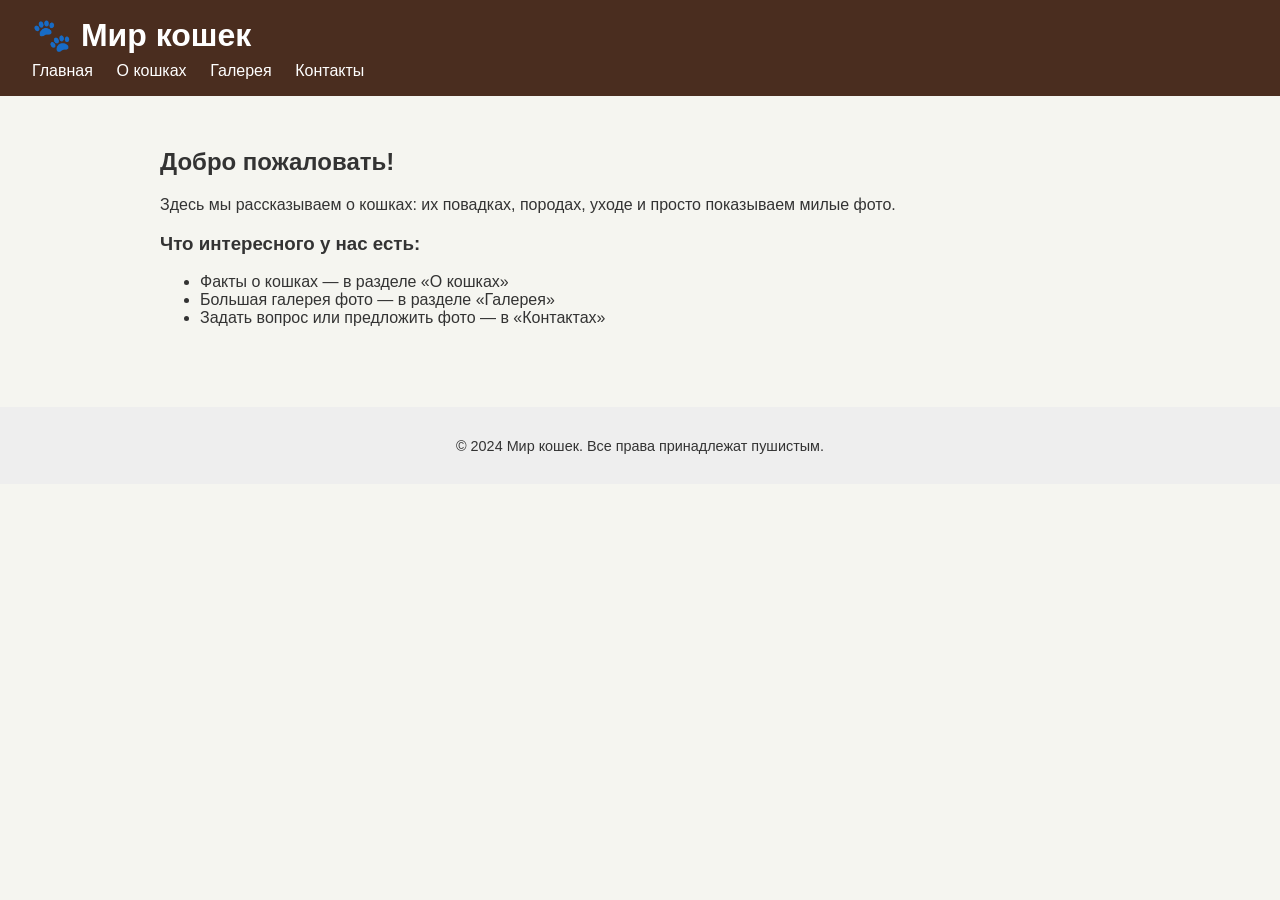
<file: index.html>
<!DOCTYPE html>
<html lang="ru">
<head>
  <meta charset="UTF-8" />
  <title>Мир кошек</title>
  <link rel="stylesheet" href="css/style.css" />
</head>
<body>
  <header>
    <h1>🐾 Мир кошек</h1>
    <nav>
      <a href="index.html">Главная</a>
      <a href="about.html">О кошках</a>
      <a href="gallery.html">Галерея</a>
      <a href="contact.html">Контакты</a>
    </nav>
  </header>

  <main>
    <section>
      <h2>Добро пожаловать!</h2>
      <p>Здесь мы рассказываем о кошках: их повадках, породах, уходе и просто показываем милые фото.</p>
    </section>

    <section class="highlights">
      <h3>Что интересного у нас есть:</h3>
      <ul>
        <li>Факты о кошках — в разделе «О кошках»</li>
        <li>Большая галерея фото — в разделе «Галерея»</li>
        <li>Задать вопрос или предложить фото — в «Контактах»</li>
      </ul>
    </section>
  </main>

  <footer>
    <p>&copy; 2024 Мир кошек. Все права принадлежат пушистым.</p>
  </footer>
</body>
</html>
</file>
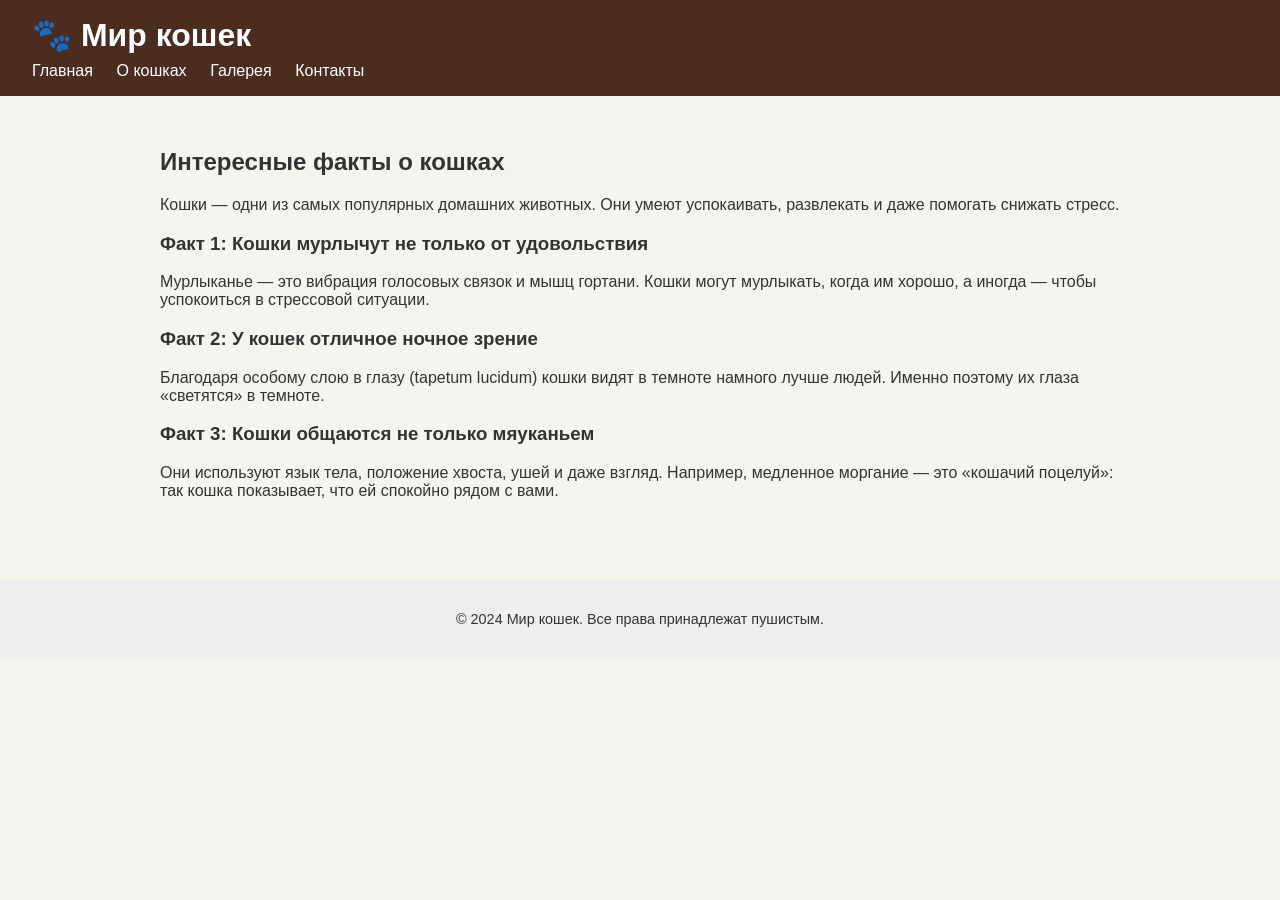
<file: about.html>
<!DOCTYPE html>
<html lang="ru">
<head>
  <meta charset="UTF-8" />
  <title>О кошках</title>
  <link rel="stylesheet" href="css/style.css" />
</head>
<body>
  <header>
    <h1>🐾 Мир кошек</h1>
    <nav>
      <a href="index.html">Главная</a>
      <a href="about.html">О кошках</a>
      <a href="gallery.html">Галерея</a>
      <a href="contact.html">Контакты</a>
    </nav>
  </header>

  <main>
    <section>
      <h2>Интересные факты о кошках</h2>
      <p>Кошки — одни из самых популярных домашних животных. Они умеют успокаивать, развлекать и даже помогать снижать стресс.</p>
      <article>
        <h3>Факт 1: Кошки мурлычут не только от удовольствия</h3>
        <p>Мурлыканье — это вибрация голосовых связок и мышц гортани. Кошки могут мурлыкать, когда им хорошо, а иногда — чтобы успокоиться в стрессовой ситуации.</p>
      </article>
      <article>
        <h3>Факт 2: У кошек отличное ночное зрение</h3>
        <p>Благодаря особому слою в глазу (tapetum lucidum) кошки видят в темноте намного лучше людей. Именно поэтому их глаза «светятся» в темноте.</p>
      </article>
      <article>
        <h3>Факт 3: Кошки общаются не только мяуканьем</h3>
        <p>Они используют язык тела, положение хвоста, ушей и даже взгляд. Например, медленное моргание — это «кошачий поцелуй»: так кошка показывает, что ей спокойно рядом с вами.</p>
      </article>
    </section>
  </main>

  <footer>
    <p>&copy; 2024 Мир кошек. Все права принадлежат пушистым.</p>
  </footer>
</body>
</html>
</file>
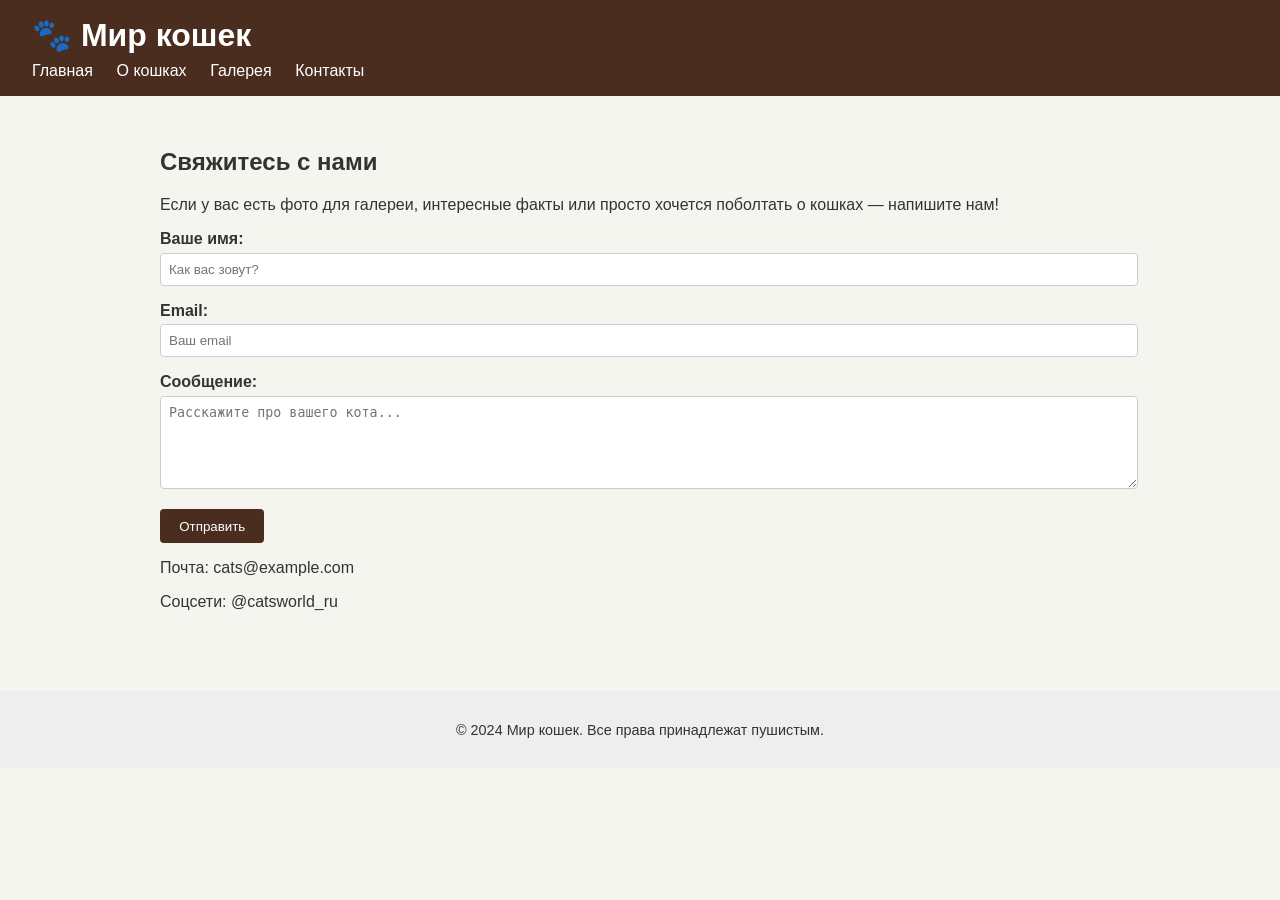
<file: contact.html>
<!DOCTYPE html>
<html lang="ru">
<head>
  <meta charset="UTF-8" />
  <title>Контакты</title>
  <link rel="stylesheet" href="css/style.css" />
</head>
<body>
  <header>
    <h1>🐾 Мир кошек</h1>
    <nav>
      <a href="index.html">Главная</a>
      <a href="about.html">О кошках</a>
      <a href="gallery.html">Галерея</a>
      <a href="contact.html">Контакты</a>
    </nav>
  </header>

  <main>
    <section>
      <h2>Свяжитесь с нами</h2>
      <p>Если у вас есть фото для галереи, интересные факты или просто хочется поболтать о кошках — напишите нам!</p>

      <form>
        <label for="name">Ваше имя:</label>
        <input type="text" id="name" name="name" placeholder="Как вас зовут?" />

        <label for="email">Email:</label>
        <input type="email" id="email" name="email" placeholder="Ваш email" />

        <label for="message">Сообщение:</label>
        <textarea id="message" name="message" rows="5" placeholder="Расскажите про вашего кота..."></textarea>

        <button type="submit">Отправить</button>
      </form>

      <div class="contact-info">
        <p>Почта: cats@example.com</p>
        <p>Соцсети: @catsworld_ru</p>
      </div>
    </section>
  </main>

  <footer>
    <p>&copy; 2024 Мир кошек. Все права принадлежат пушистым.</p>
  </footer>
</body>
</html>
</file>
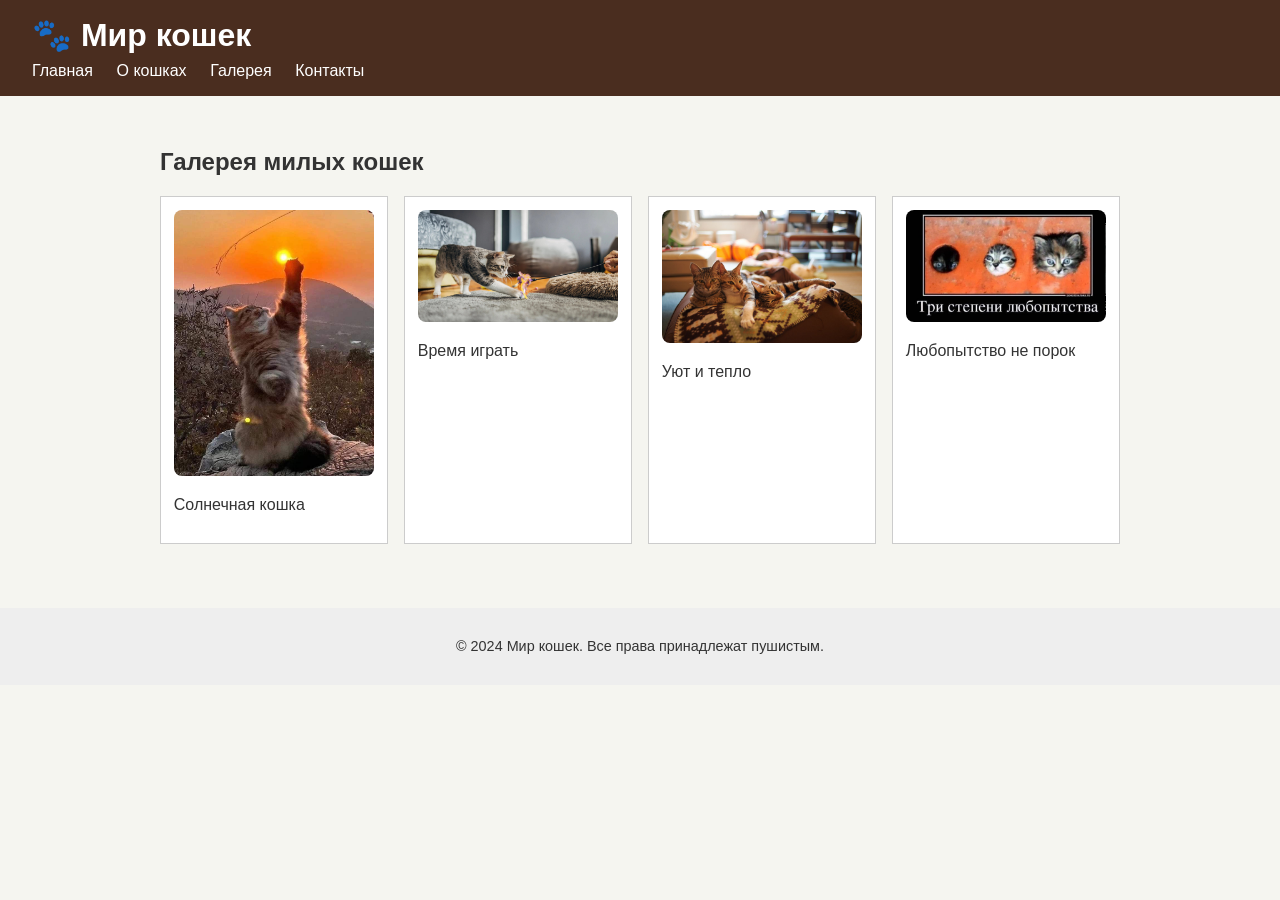
<file: gallery.html>
<!DOCTYPE html>
<html lang="ru">
<head>
  <meta charset="UTF-8" />
  <title>Галерея кошек</title>
  <link rel="stylesheet" href="css/style.css" />
</head>
<body>
  <header>
    <h1>🐾 Мир кошек</h1>
    <nav>
      <a href="index.html">Главная</a>
      <a href="about.html">О кошках</a>
      <a href="gallery.html">Галерея</a>
      <a href="contact.html">Контакты</a>
    </nav>
  </header>

  <main>
    <section>
      <h2>Галерея милых кошек</h2>
      <div class="gallery-grid">
        <div class="card">
          <img src="5ee8d79e15c41c1bef1accd64445349a.jpg?w=600&q=80" alt="Кошка на подоконнике" />
          <p>Солнечная кошка</p>
        </div>
        <div class="card">
          <img src="i.jpg?w=600&q=80" alt="Игривая кошка" />
          <p>Время играть</p>
        </div>
        <div class="card">
          <img src="292d862b2ad382c372feb1ca86615abf.jpg?w=600&q=80" alt="Уютная кошка" />
          <p>Уют и тепло</p>
        </div>
        <div class="card">
          <img src="i(1).jpg?w=600&q=80" alt="Любопытная кошка" />
          <p>Любопытство не порок</p>
        </div>
      </div>
    </section>
  </main>

  <footer>
    <p>&copy; 2024 Мир кошек. Все права принадлежат пушистым.</p>
  </footer>
</body>
</html>
</file>
<file: css/style.css>
body {
  font-family: Arial, sans-serif;
  margin: 0;
  padding: 0;
  background-color: #f5f5f0;
  color: #333;
}

header {
  background-color: #4a2d1f;
  color: white;
  padding: 1rem 2rem;
}

header h1 {
  margin: 0 0 0.5rem 0;
}

nav a {
  color: white;
  text-decoration: none;
  margin-right: 1.2rem;
  font-weight: 500;
}

nav a:hover {
  text-decoration: underline;
}

main {
  padding: 2rem;
  max-width: 960px;
  margin: 0 auto;
}

.gallery-grid {
  display: grid;
  grid-template-columns: repeat(auto-fit, minmax(200px, 1fr));
  gap: 1rem;
}

.card img {
  width: 100%;
  height: auto;
  border-radius: 8px;
}

.card {
  border: 1px solid #ccc;
  padding: 0.8rem;
  background: white;
}

form label {
  display: block;
  margin-top: 1rem;
  font-weight: bold;
}

form input, form textarea {
  width: 100%;
  padding: 0.5rem;
  margin-top: 0.3rem;
  border: 1px solid #ccc;
  border-radius: 4px;
}

button {
  margin-top: 1rem;
  padding: 0.6rem 1.2rem;
  background-color: #4a2d1f;
  color: white;
  border: none;
  border-radius: 4px;
  cursor: pointer;
}

button:hover {
  background-color: #66402b;
}

footer {
  text-align: center;
  padding: 1rem;
  margin-top: 2rem;
  background-color: #eee;
  font-size: 0.9rem;
}
</file>
